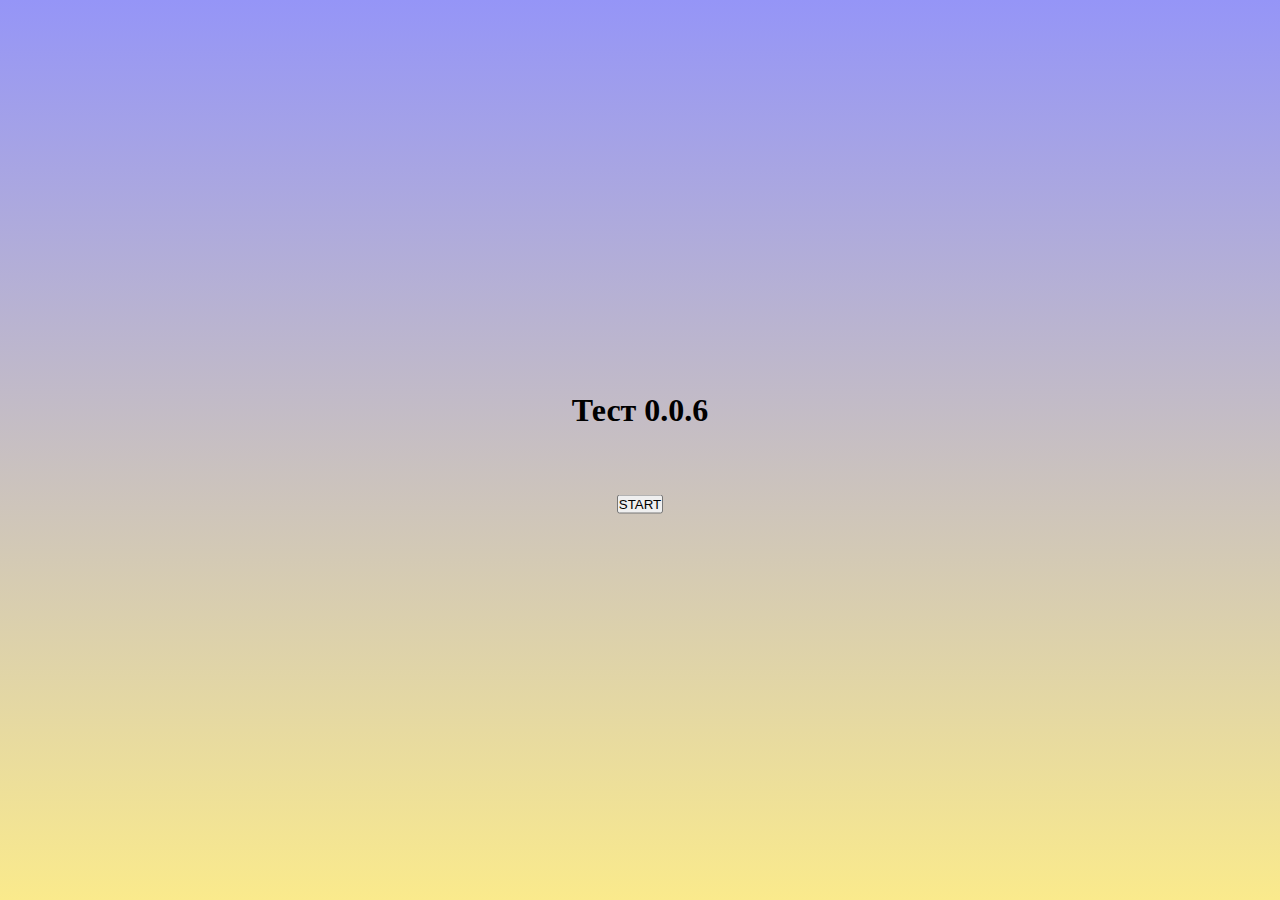
<file: index.html>
<!DOCTYPE html>
<html lang="en">
<head>
    <meta charset="UTF-8">
    <meta http-equiv="X-UA-Compatible" content="IE=edge">
    <meta name="viewport" content="width=device-width, initial-scale=1.0">
    <link rel="stylesheet" href="./css/menu-style.css">
    <title>test 0.0.6, start: 19/03/2021</title>
</head>
<body>
    <div class="container" id="container">
        <div class="information">
            <h1 class='information__game-name'>Тест 0.0.6</h1>
        </div>
        <div class="game-nav" id="game-nav">
            <button class="level-button" id='start-button'>START</button>
            <button class="level-button" id='reset-button'>RESET POSITION</button>
        </div>
    </div>
</body>
<script src="./js/main.js"></script>
<script src="./js/menu.js"></script>
</html>
</file>
<file: css/menu-style.css>
* {
  margin: 0;
  padding: 0;
  box-sizing: border-box;
}

.container {
  width: 100%;
  height: 100vh;
  display: -webkit-box;
  display: -ms-flexbox;
  display: flex;
  -ms-flex-wrap: wrap;
      flex-wrap: wrap;
  -webkit-box-pack: center;
      -ms-flex-pack: center;
          justify-content: center;
  -ms-flex-line-pack: center;
      align-content: center;
  background: -webkit-gradient(linear, left top, left bottom, from(#9595f7), to(#faea8c)) no-repeat;
  background: linear-gradient(#9595f7, #faea8c) no-repeat;
}

.information {
  width: 100%;
  margin-bottom: 50px;
}

.information__game-name {
  display: block;
  width: -webkit-max-content;
  width: -moz-max-content;
  width: max-content;
  margin: 20px auto;
}

.game-nav {
  max-width: 50%;
  display: -webkit-box;
  display: -ms-flexbox;
  display: flex;
  -ms-flex-wrap: wrap;
      flex-wrap: wrap;
  -webkit-box-pack: center;
      -ms-flex-pack: center;
          justify-content: center;
}

.level-button {
  margin: 5px;
  -webkit-transform: translateY(-50%);
          transform: translateY(-50%);
  
}

.level-button:hover {
  -webkit-transition: .2s;
  transition: .2s;
}
/*# sourceMappingURL=menu-style.css.map */
</file>
